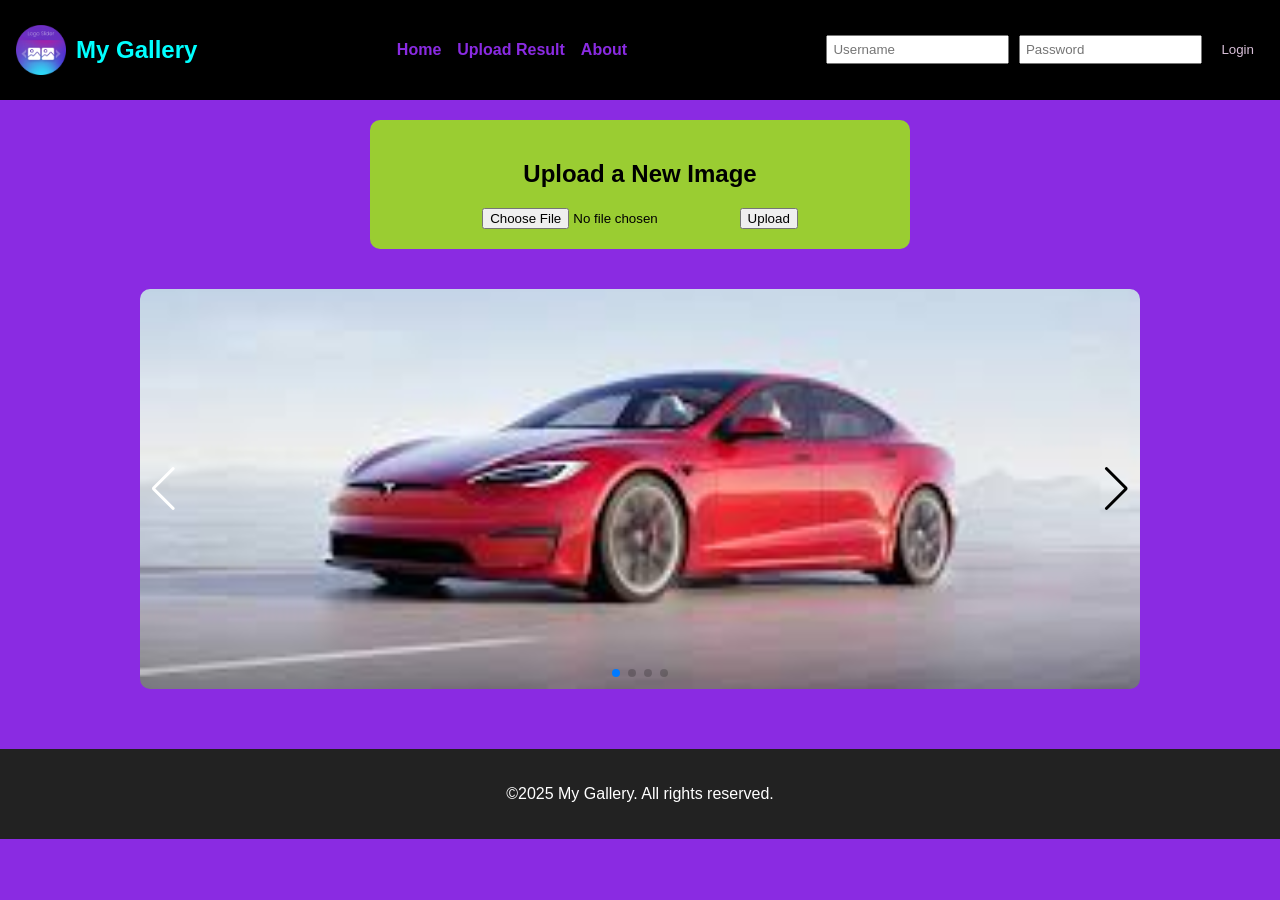
<file: index.html>
<!DOCTYPE html>
<html lang="en">
    <head>
        <meta charset="UTF-8">
        <meta name="viewport" content="width=device-width,initial-scale=1.0">
        <title>IMAGE SLIDER WEBSITE</title>
        <link rel="stylesheet" href="style.css">
        <link rel="stylesheet" href="https://cdn.jsdelivr.net/npm/swiper@11/swiper-bundle.min.css" />

    </head>
    <body>
      <nav class="navbar">
        <div class="logo">
          <img src="/images 2/logo.png" alt="website logo" />
          <h1>My Gallery</h1>
        </div>
      
        <ul class="nav-links">
          <li><a href="index.html">Home</a></li>
          <li><a href="result.html">Upload Result</a></li>
          <li><a href="about.html">About</a></li>
        </ul>
      
        <div class="login">
          <input type="text" placeholder="Username" />
          <input type="password" placeholder="Password" />
          <button>Login</button>
        </div>
      </nav>
        
      

        </header>
        
        
        <section class="upload-section">
          <h2>Upload a New Image</h2>
          <form id="uploadForm">
              <input type="file" accept="image/*" id="imageInput">
              <button type="button" onclick="uploadImage()">Upload</button>
          </form>
      </section>
        
        </section>
        <div class="container">
            
            <div class="swiper">
                <!-- Additional required wrapper -->
                <div class="swiper-wrapper"> 
                  <!-- Slides -->
                  <div class="swiper-slide">
                    <img src="/images 2/51.jpeg">
                    <p class="caption"></p>
                  </div>
                  <div class="swiper-slide">
                    <img src="/images 2/52.jpeg">
                    <p class="caption"></p>
                  </div>
                  <div class="swiper-slide">
                    <img src="/images 2/55.jpeg">
                    <p class="caption"></p>
                  </div>
                  <div class="swiper-slide">
                    <img src="/images 2/54.jpeg">
                    <p class="caption"></p>
                  </div>    
                  
                </div>
                <!-- If we need pagination -->
                <div class="swiper-pagination"></div>
              
                <!-- If we need navigation buttons -->
                <div class="swiper-button-prev"></div>
                <div class="swiper-button-next"></div>
              
                 
              </div>

        </div>
        <footer class="footer">
            <p>&copy;2025 My Gallery. All rights reserved.</p>
        </footer>
        <script src="https://cdn.jsdelivr.net/npm/swiper@11/swiper-bundle.min.js"></script>
    <script src="index.js"></script>
        
    </body>
</html>
</file>
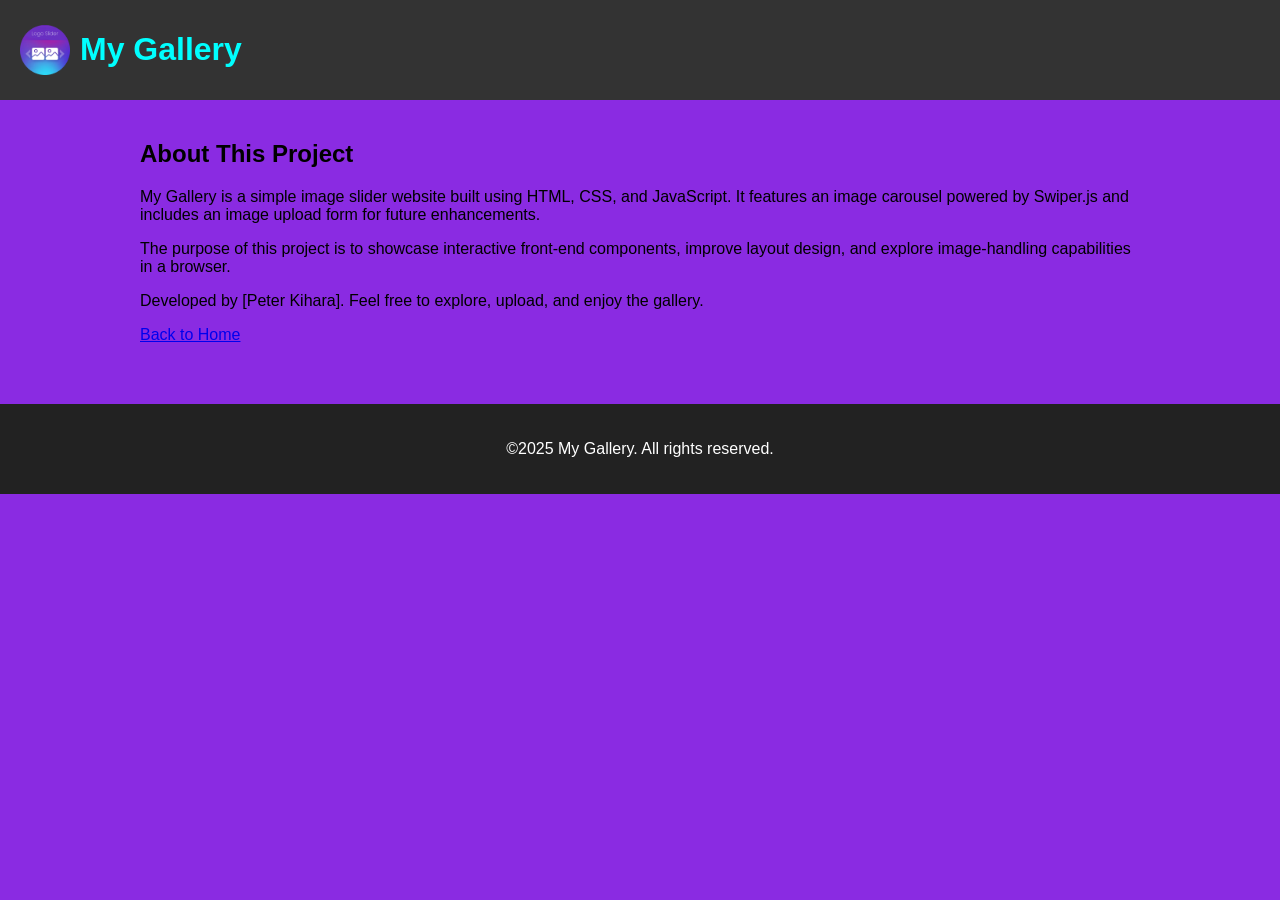
<file: about.html>
<!DOCTYPE html>
<html lang="en">
<head>
  <meta charset="UTF-8" />
  <meta name="viewport" content="width=device-width, initial-scale=1.0"/>
  <title>About - My Gallery</title>
  <link rel="stylesheet" href="style.css" />
</head>
<body>
  <header class="header">
    <div class="logo">
      <img src="/images 2/logo.png" alt="website logo" />
      <h1>My Gallery</h1>
    </div>
  </header>

  <main class="container">
    <h2>About This Project</h2>
    <p>
      My Gallery is a simple image slider website built using HTML, CSS, and JavaScript. It features an image carousel powered by Swiper.js and includes an image upload form for future enhancements.
    </p>
    <p>
      The purpose of this project is to showcase interactive front-end components, improve layout design, and explore image-handling capabilities in a browser.
    </p>
    <p>
      Developed by [Peter Kihara]. Feel free to explore, upload, and enjoy the gallery.
    </p>
    <a href="index.html" class="button">Back to Home</a>
  </main>

  <footer class="footer">
    <p>&copy;2025 My Gallery. All rights reserved.</p>
  </footer>
</body>
</html>
</file>
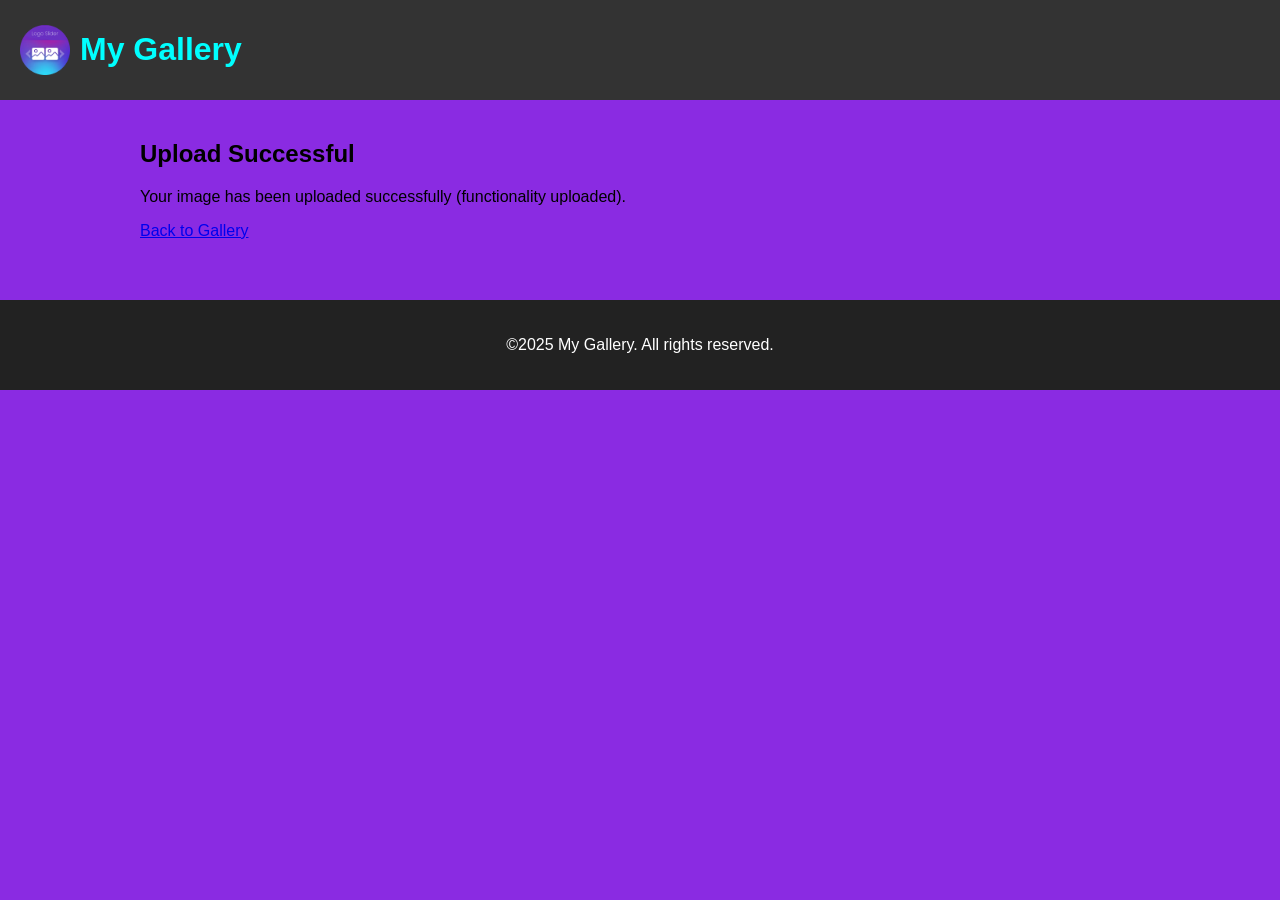
<file: result.html>
<!DOCTYPE html>
<html lang="en">
<head>
  <meta charset="UTF-8" />
  <meta name="viewport" content="width=device-width, initial-scale=1.0"/>
  <title>Upload Result For My Gallery</title>
  <link rel="stylesheet" href="style.css" />
</head>
<body>
  <header class="header">
    <div class="logo">
      <img src="/images 2/logo.png" alt="website logo" />
      <h1>My Gallery</h1>
    </div>
  </header>

  <main class="container">
    <h2>Upload Successful</h2>
    <p>Your image has been uploaded successfully (functionality uploaded).</p>
    <a href="index.html" class="button">Back to Gallery</a>
  </main>

  <footer class="footer">
    <p>&copy;2025 My Gallery. All rights reserved.</p>
  </footer>
</body>
</html>
</file>
<file: style.css>
body {
    margin: 0;
    font-family: Arial, sans-serif;
    background: blueviolet;
}

.header {
    display: flex;
    justify-content: space-between;
    align-items: center;
    background: #333;
    color: orangered;
    padding: 10px 20px;
}

.logo {
    display: flex;
    align-items: center;
}

.logo img {
    width: 50px;
    height: 50px;
    margin-right: 10px;
}

.login input {
    padding: 5px;
    margin-right: 5px;
    color: green;
}

.login button {
    padding: 5px 10px;
    background:black;
    color: thistle;
    border: none;
    cursor: pointer;
}

.upload-section {
    text-align: center;
    padding: 20px;
    background: yellowgreen;
    margin: 20px auto;
    max-width: 500px;
    border-radius: 10px;
}

.container {
    padding: 20px;
    max-width: 1000px;
    margin: auto;
}

.swiper {
    width: 100%;
    height: 400px;
}

.swiper-slide img {
    width: 100%;
    height: 100%;
    object-fit: cover;
    border-radius: 10px;
}
.caption {
    text-align: center;
    margin-top: 5px;
    font-weight: bold;
  }
  
.footer {
    background-color: #222;
    color: white;
    text-align: center;
    padding: 20px;
    margin-top: 40px;
  }
  .navbar {
    display: flex;
    justify-content: space-between;
    align-items: center;
    padding: 1rem;
    background-color: black;
    color: greenyellow;
    flex-wrap: wrap;
  }
  
  .nav-links {
    list-style: none;
    display: flex;
    gap: 1rem;
    margin: 0;
    padding: 0;
  }
  
  .nav-links li a {
    text-decoration: none;
    color: blueviolet;
    font-weight: bold;
  }
  h1{
    color: cyan;
  }
  .swiper .swiper-button-prev{
    color: white;
  }
  .swiper .swiper-button-next{
    color: black;
  }
</file>
